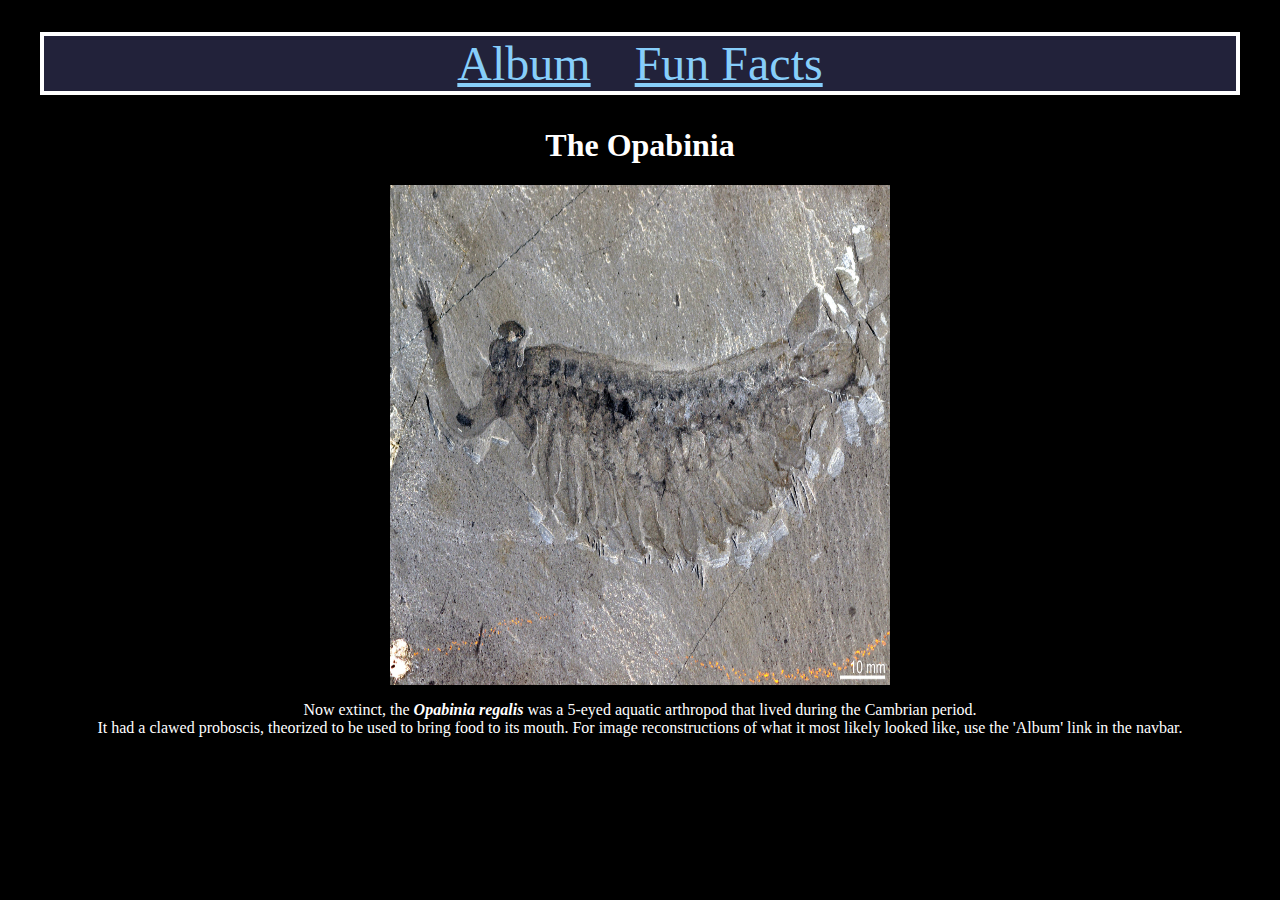
<file: index.html>
<html>
<head>
	<title>Home</title>
	<link rel="stylesheet" href="styles.css">
	<style>
		#fossil-img-container {
			display: flex;
			justify-content: center;
		}
	</style>
</head>
<body>
	<nav>
		<a href="album.html">Album</a>
		<a href="facts.html">Fun Facts</a>
	</nav>

	<h1>The Opabinia</h1>

	<div id="fossil-img-container">
		<img style="width: 500px; height: 500px;" src="images/Opabinia_Fossil.jpg" alt="Fossil of a small arthropod.">
	</div>

	<p>
		Now extinct, the <strong><i>Opabinia regalis</i></strong>
		was a 5-eyed aquatic arthropod that lived during the Cambrian period.
		<br>
		It had a clawed proboscis, theorized to be used to bring food to its mouth.
		For image reconstructions of what it most likely looked like,
		use the 'Album' link in the navbar.
	</p>
</body>
</html>
</file>
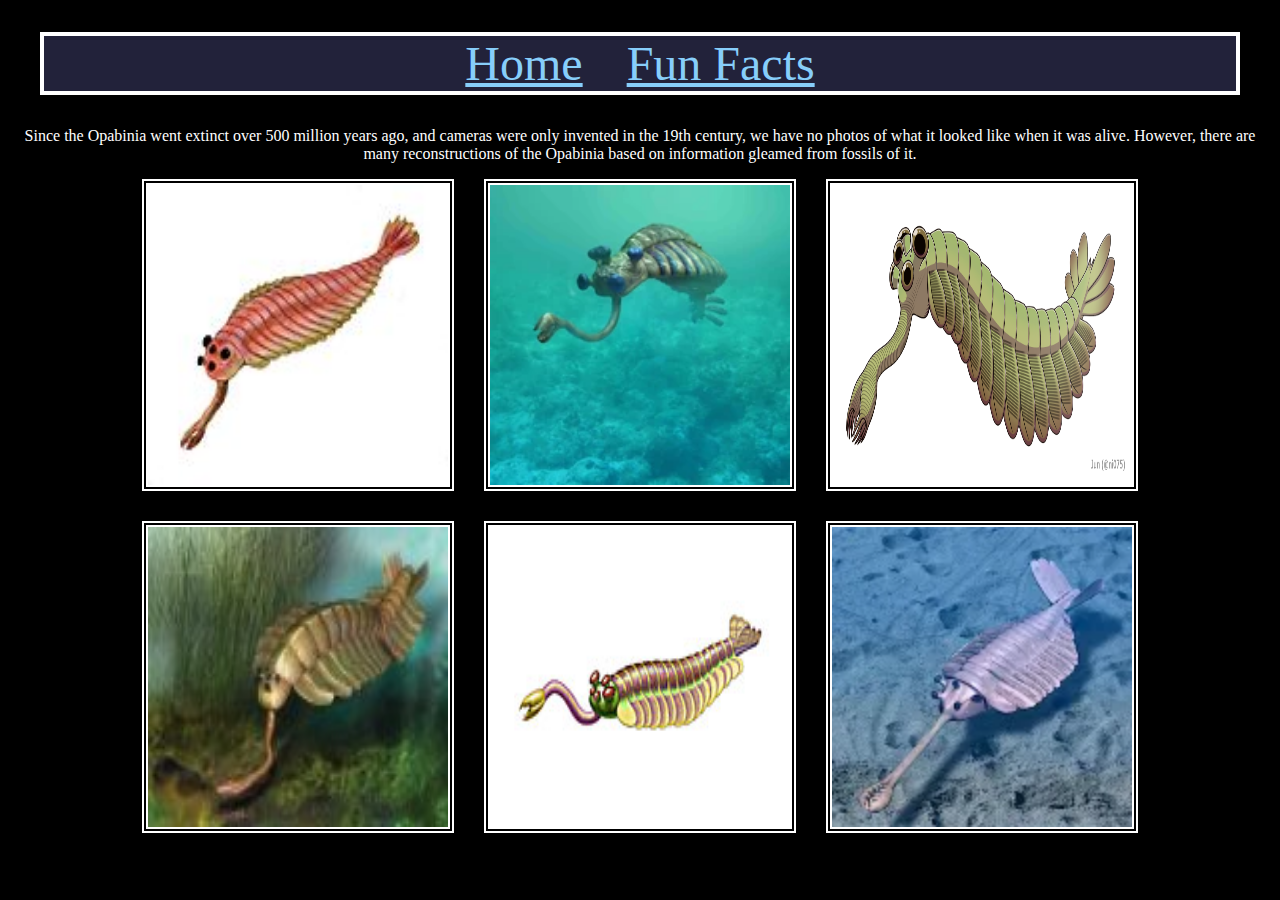
<file: album.html>
<html>
<head>
	<title>Picture Album</title>
	<link rel="stylesheet" href="styles.css">
</head>
<body>
	<nav>
		<a href="index.html">Home</a>
		<a href="facts.html">Fun Facts</a>
	</nav>

	<p>
		Since the Opabinia went extinct over 500 million years ago,
		and cameras were only invented in the 19th century,
		we have no photos of what it looked like when it was alive.
		However, there are many reconstructions of the Opabinia
		based on information gleamed from fossils of it.
	</p>

	<section id="img-container">
		<img class="album-img" alt="Digital reconstruction of an orange Opabinia." src="images/Opabinia_1.jpg">
		<img class="album-img" alt="Photorealistic reconstruction of an Opabinia swimming in water." src="images/Opabinia_2.webp">
		<img class="album-img" alt="Cartoon-ish reconstruction of an Opabinia." src="images/Opabinia_3.png">
		<img class="album-img" alt="Blurry low-quality reconstruction of an Opabinia." src="images/Opabinia_4.jpg">
		<img class="album-img" alt="Multi-colored reconstruction of an Opabinia." src="images/Opabinia_5.jpg">
		<img class="album-img" alt="Photorealistic reconstruction of an Opabinia with extended proboscis." src="images/Opabinia_6.webp">
	</section>
</body>
</html>
</file>
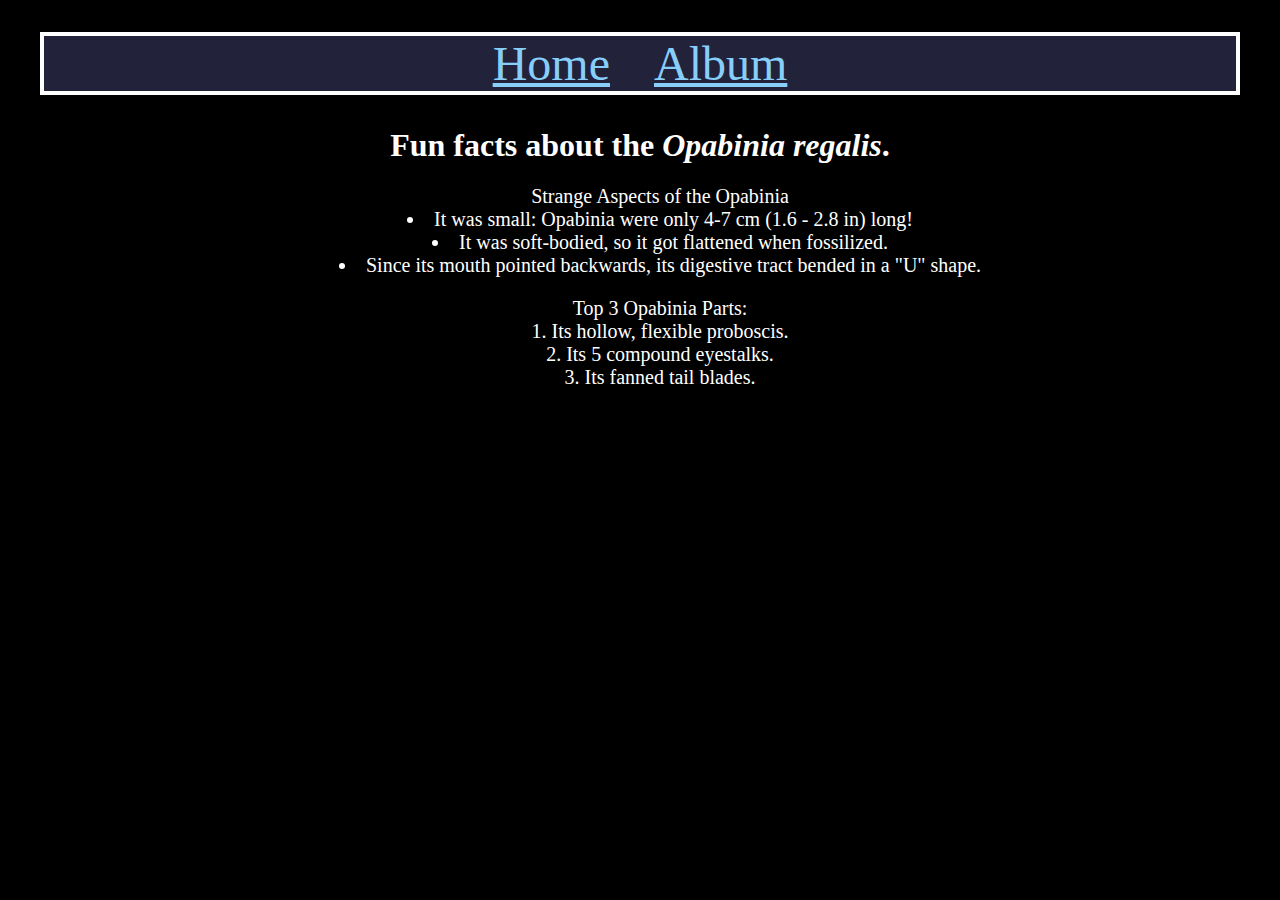
<file: facts.html>
<html>
<head>
	<title>Fun Facts</title>
	<link rel="stylesheet" href="styles.css">
</head>
<body>
	<nav>
		<a href="index.html">Home</a>
		<a href="album.html">Album</a>
	</nav>

	<h1>Fun facts about the <strong><i>Opabinia regalis</i></strong>.</h1>

	<ul>
		Strange Aspects of the Opabinia
		<li>It was small: Opabinia were only 4-7 cm (1.6 - 2.8 in) long!</li>
		<li>It was soft-bodied, so it got flattened when fossilized.</li>
		<li>Since its mouth pointed backwards, its digestive tract bended in a "U" shape.</li>
	</ul>

	<ol>
		Top 3 Opabinia Parts:
		<li>Its hollow, flexible proboscis.</li>
		<li>Its 5 compound eyestalks.</li>
		<li>Its fanned tail blades.</li>
	</ol>
</body>
</html>
</file>
<file: styles.css>
body {
	background-color: black;
	color: white;
	text-align: center;
}

nav {
	margin: 32px;
	text-align: center;
	font-size: 3em;
	background-color: #22223a;
	border: 4px solid white;
}

a {
	color: lightskyblue;
	margin-left: 16px;
	margin-right: 16px;
}
a:hover {
	color: cyan;
}

img.album-img {
	width: 300px;
	height: 300px;
	border: 6px double white;
}

#img-container {
	display: flex;
	flex-wrap: wrap;
	gap: 30px;
	align-items: center;
	justify-content: center;
}

ol, ul {
	list-style-position: inside;
	font-size: 1.25em;
}
</file>
